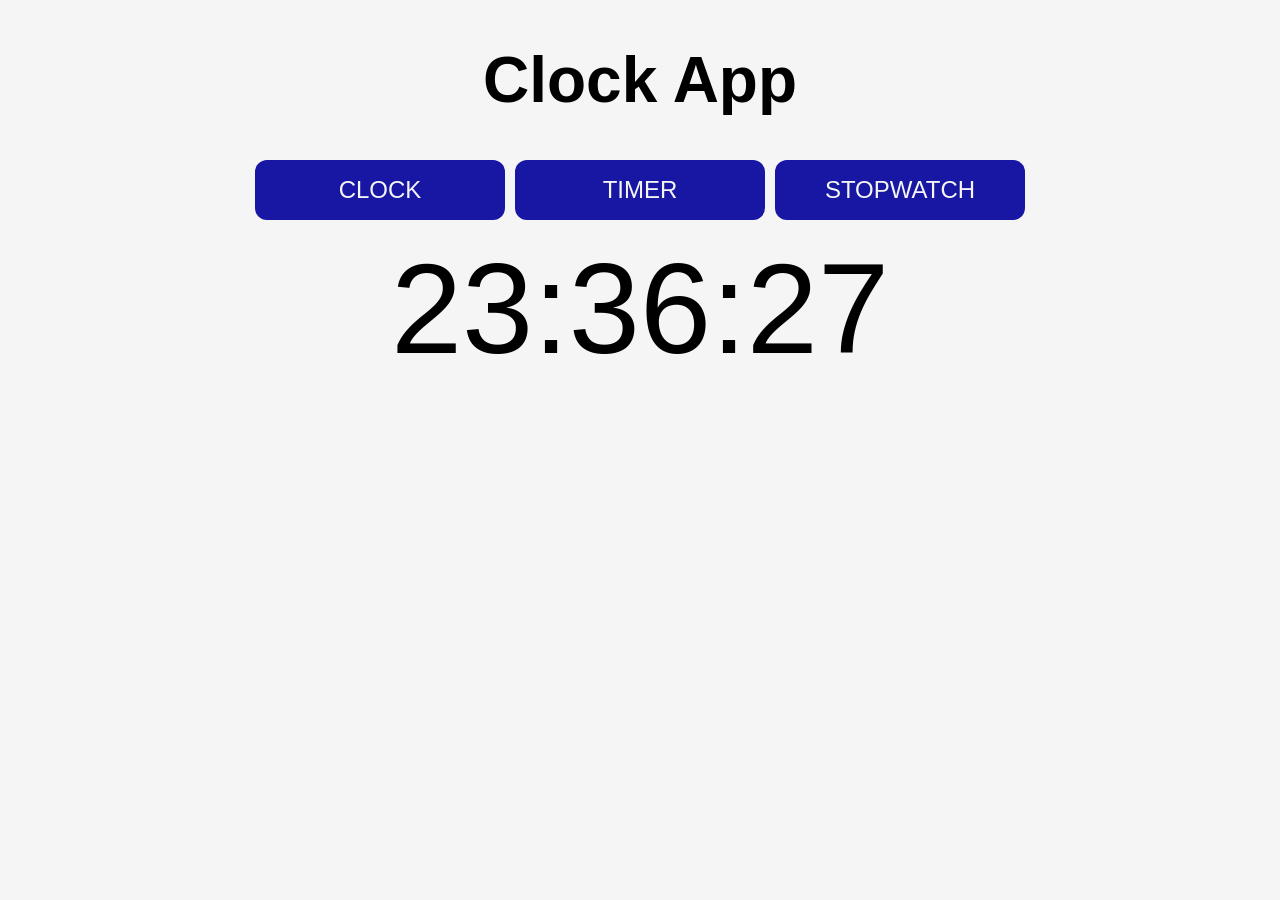
<file: clock/index.html>
<!DOCTYPE html>
<html lang="en">
<head>
    <meta charset="UTF-8">
    <meta name="viewport" content="width=device-width, initial-scale=1.0">
    <link rel="stylesheet" type="text/css" href="style.css">
    <title>Clock</title>
</head>
<body>
    <div>
        <div class="heading">
            <h1>Clock App</h1>
        </div>

        <div class="content">
            <div class="options">
                <button type="button" class="btn" id="show_clock">CLOCK</button>
                <button type="button" class="btn" id="show_timer">TIMER</button>
                <button type="button" class="btn" id="show_stopwatch">STOPWATCH</button>
            </div>

            <div class="clock-page" id="clock_page">
                <p class="clock" id="clock"></p>
            </div>

            <div class="stopwatch-page" id="stopwatch_page">
                <p class="clock" id="stopwatch">00:00:00</p>
                <div class="stopwatch-buttons">
                    <button type="button" class="btn" id="stopwatch_reset_button">Reset</button>
                    <button type="button" class="btn" id="stopwatch_control_button">Start</button>
                </div>
            </div>

            <div class="timer-page" id="timer_page">
                <p class="clock" id="timer">00:00:00</p>
                
                <div class="timer-inputs">
                    <div class="input-field">
                        <label for="timer_hours_input">Hours:</label>
                        <input type="number" id="timer_hours_input">
                    </div>
                    <div class="input-field">
                        <label for="timer_minutes_input">Minutes:</label>
                        <input type="number" id="timer_minutes_input">
                    </div>
                    <div class="input-field">
                        <label for="timer_seconds_input">Seconds:</label>
                        <input type="number" id="timer_seconds_input">
                    </div>
                </div>
                
                <div class="timer-buttons">
                    <button type="button" class="btn" id="timer_reset_button">Reset</button>
                    <button type="button" class="btn" id="timer_control_button">Start</button>
                </div>
            </div>

        </div>
    </div>
    <script src="script.js"></script>
</body>
</html>
</file>
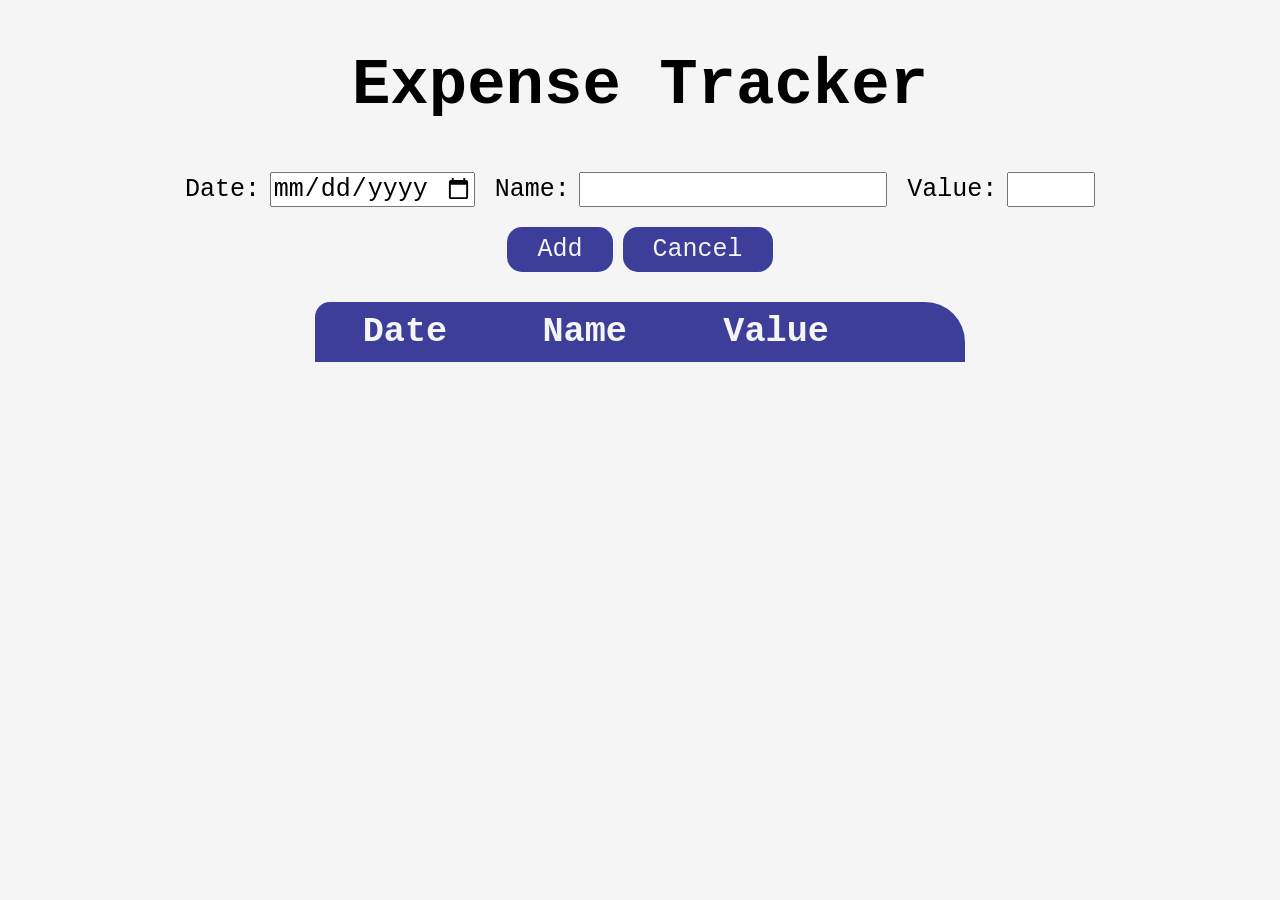
<file: expense_tracker/index.html>
<!DOCTYPE html>
<html lang="en">
<head>
    <meta charset="UTF-8">
    <meta name="viewport" content="width=device-width, initial-scale=1.0">
    <link rel="stylesheet" href="style.css">
    <title>Expense tracker</title>
</head>
<body>
    <div class="page">

        <div class="heading">
            <h1>Expense Tracker</h1>
        </div>

        <div class="content">
            
            <form id="form">
                <div class="option-bar">
                    
                    <div class="option-item">
                        <label for="date_input">Date:</label>
                        <input type="date" id="date_input" name="date">
                    </div>
                    <div class="option-item">
                        <label for="">Name:</label>
                        <input type="text" id="name_input" name="name">
                    </div>
                    <div class="option-item">
                        <label for="">Value:</label>
                        <input type="number" id="value_input" name="value" step="0.01">
                    </div>
                    <div class="option-buttons">
                        <button type="submit" class="button">Add</button>
                        <button type="reset" class="button">Cancel</button>
                    </div>

                </div>
            </form>
            
            <div class="table">
                <table>
                    <tbody id="table">

                        <tr>
                            <th class="table-heading">Date</th>
                            <th class="table-heading">Name</th>
                            <th class="table-heading">Value</th>
                            <th class="table-heading"></td>
                        </tr>
                            <!-- <tr>
                                <td class="table-cell">12.02.2026</td>
                                <td class="table-cell">Groceries</td>
                                <td class="table-cell"><span class="value">14.20</span>EUR</td>
                                <td class="table-cell delete-icon">
                                    <img src="delete.svg" alt="X" width="35px" height="35px">
                                </td>
                            </tr> -->
                            
                    </tbody>
                </table>
            </div>
        </div>
    </div>

    <script src="script.js"></script>
    <script src="style.js"></script>
</body>
</html>
</file>
<file: clock/style.css>
body {
    background-color: whitesmoke;
    font-family:'Segoe UI', Tahoma, Geneva, Verdana, sans-serif;
}

/* Chrome, Safari, Edge, Opera */
input::-webkit-outer-spin-button,
input::-webkit-inner-spin-button {
  -webkit-appearance: none;
  margin: 0;
}

/* Firefox */
input[type=number] {
  -moz-appearance: textfield;
}

.heading {
    font-size: 2rem;
    text-align: center;
}

.content {
    display: flex;
    justify-content: center;
    flex-wrap: wrap;
}

.options {
    width: 100%;
    display: flex;
    flex-wrap: wrap;
    justify-content: center;
    gap: 10px;
}

.btn {
    width: 250px;
    height: 60px;
    font-size: 1.5rem;
    background-color: rgb(23, 23, 164);
    color: whitesmoke;
    border: none;
    border-radius: 12px;
    text-decoration: none;
    cursor:pointer;
}

.clock-page,
.timer-page,
.stopwatch-page {
    margin-top: 15px;
    width: 100%;
    display: flex;
    justify-content: center;
    flex-wrap: wrap;
}

.clock {
    width: 100%;
    text-align: center;
    font-size: 8rem;
    margin-top: 0;
    margin-bottom: 0;
}

.timer-page, .stopwatch-page {
    display: none;
}

#stopwatch {
    width: 100%;
    text-align: center;
}

.stopwatch-buttons {
    margin-top: 20px;
}

.stopwatch-page .btn {
    width: 150px;
}

.timer-inputs {
    display: flex;
    flex-wrap: wrap;
    margin-top: 20px;
    width: 100%;
    justify-content: center;
}

.timer-inputs label,
.timer-inputs input {
    font-size: 1.4rem;
}

.timer-inputs input {
    width: 40px;
    height: fit-content;
    text-align: center;
    margin-left: 6px;
    margin-right: 20px;
}

.timer-buttons {
    margin-top: 20px;
}

.timer-buttons .btn {
    width: 150px;
}
</file>
<file: expense_tracker/style.css>
* {
    font-family: 'Courier New', Courier, monospace;
}

body {
    margin: 0;
    padding: 0;
    background-color: whitesmoke;
}

/* Chrome, Safari, Edge, Opera */
input::-webkit-outer-spin-button,
input::-webkit-inner-spin-button {
  -webkit-appearance: none;
  margin: 0;
}

/* Firefox */
input[type=number] {
  -moz-appearance: textfield;
}

.page {
    width: 80%;
    margin: 0 auto;
    margin-bottom: 100px;
    display: flex;
    flex-wrap: wrap;
    justify-content: center;
}

.heading {
    width: 100%;
    text-align: center;
    margin: 50px 0;
}

.heading h1 {
    font-size: 4rem;
    margin: 0;
}

.content {
    display: flex;
    justify-content: center;
    flex-wrap: wrap;
    width: 100%;
}

.option-bar {
    width: 100%;
    display: flex;
    justify-content: center;
    flex-wrap: wrap;
    margin-bottom: 30px;
    gap: 20px;
}

.option-item label {
    font-size: 25px;
}

.option-item input {
    font-size: 25px;
}

#value_input {
    width: 80px;
}

#name_input {
    width: 300px;
}

#date_input {
    width: 200px;
}

.option-buttons {
    width: 100%;
    display: flex;
    justify-content: center;
    gap: 10px;
}

.button {
    font-size: 25px;
    border-radius: 15px;
    border-width: 0;
    color: whitesmoke;
    background-color: rgb(61, 61, 154);
    padding: 8px 30px;
    cursor: pointer;
}

.button:hover {
    transition-duration: 500ms;
    background-color: rgb(93, 93, 211);
}

.button-transition {
    transition-duration: 500ms;
}

.table {
    width: 100%;
    display: flex;
    justify-content: center;
}

.table table {
    border: none;
    border-collapse: collapse;
    min-width: 650px;
    max-width: 100%;
}

.table-heading {
    font-size: 2.2rem;
}

.table-cell {
    font-size: 1.5rem;
}

.table th, .table td {
    padding: 5px 15px;
}

.table th {
    background-color: rgb(61, 61, 154);
    color: whitesmoke;
    padding: 10px 40px;
}

.table tr td:first-child {
    text-align: center;
}

.table tr td:nth-child(3) {
    text-align: center;
}

.table th:first-child {
    border-radius: 15px 0 0 0;
}

.table th:last-child {
    border-radius: 0 40px 0 0;
}

.table tr:nth-last-child(even) td {
    background-color: rgb(214, 214, 214);
}

.table tr:nth-last-child(odd) td {
    background-color: rgb(235, 234, 234);
}

.table tr:first-child {
    background-color: whitesmoke;
}

.table tr:last-child td:first-child {
    border-radius: 0 0 0 40px;
}

.table tr:last-child td:last-child {
    border-radius: 0 0 15px 0;
}

.value {
    margin-right: 10px;
}

.delete-icon {
    color: rgb(193, 0, 0);
    display: flex;
    justify-content: center;
    align-items: center;
    height: 100%;
    cursor: pointer;
    transition: 500ms;
}

.delete-icon svg:hover {
    color: rgb(248, 105, 105);
    transition: 500ms;
}
</file>
